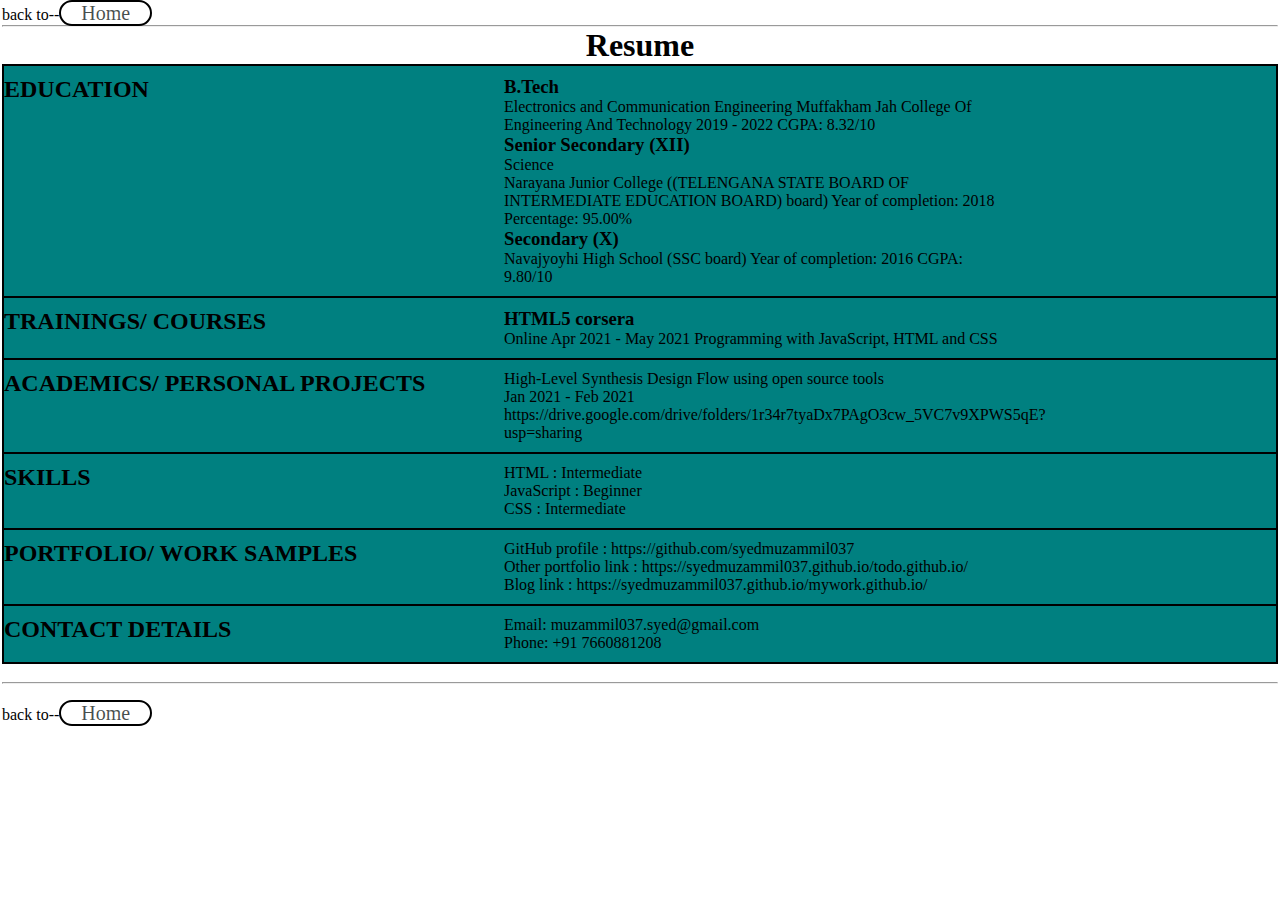
<file: resume.html>
<!DOCTYPE html>
<html lang="en">
<head>
    <meta charset="UTF-8">
    <meta http-equiv="X-UA-Compatible" content="IE=edge">
    <meta name="viewport" content="width=device-width, initial-scale=1.0">
    <title>Resume</title>
    <link rel="stylesheet" href="resume.css">
</head>
<body>
    back to--<a href="index.html">Home</a><hr>
    <header class="head"><h1>Resume</h1></header>
<div class="contaner">
    <div class="box">
        <section class="index"> 
    <h2>EDUCATION</h2></section>
    <section class="detail">
<h3>B.Tech</h3> Electronics and Communication Engineering
Muffakham Jah College Of Engineering And Technology
2019 - 2022
CGPA: 8.32/10<br>
<h3>Senior Secondary (XII)</h3> Science<br>
Narayana Junior College
((TELENGANA STATE BOARD OF INTERMEDIATE EDUCATION BOARD) board)
Year of completion: 2018
Percentage: 95.00%<br>
<h3>Secondary (X)</h3>
Navajyoyhi High School
(SSC board)
Year of completion: 2016
CGPA: 9.80/10
</section>
</div>
<div class="box">
    <section class="index">
<h2>TRAININGS/ COURSES</h2></section>
<section class="detail">
<h3>HTML5
    corsera</h3> Online
Apr 2021 - May 2021
Programming with JavaScript, HTML and CSS
</section>
</div>
<div class="box">
    <section class="index">
<h2>ACADEMICS/ PERSONAL PROJECTS</h2></section>
<section class="detail">
High-Level Synthesis Design Flow using open source tools<br>
Jan 2021 - Feb 2021<br>
https://drive.google.com/drive/folders/1r34r7tyaDx7PAgO3cw_5VC7v9XPWS5qE?usp=sharing<br>
</section>
</div>
<div class="box">
    <section class="index">
<h2>SKILLS</h2></section>
<section class="detail">
HTML       : Intermediate<br>
JavaScript : Beginner<br>
CSS        : Intermediate<br>
</section>
</div>
<div class="box">
    <section class="index">
<h2>PORTFOLIO/ WORK SAMPLES</h2></section>
<section class="detail">
GitHub profile : 
https://github.com/syedmuzammil037<br>
Other portfolio link : 
https://syedmuzammil037.github.io/todo.github.io/<br>
Blog link : 
https://syedmuzammil037.github.io/mywork.github.io/
</section>
</div>
<div class="box">
    <section class="index">
<h2>CONTACT DETAILS</h2></section>
<section class="detail">
Email: muzammil037.syed@gmail.com<br>
Phone: +91 7660881208
</section>
</div>
</div><br><hr><br>
back to--<a href="index.html">Home</a>
</body>
</html>
</file>
<file: resume.css>
*{
    margin: 0px;
    padding: 0px;
    box-sizing: border-box;
}
body{
    font-family: Bahnschrift Condensed;
    padding: 2px;
}
body a{
    text-decoration: none;
    color: rgba(1, 10, 10, 0.726);
    font-size: 20px;
    border: 2px solid black;
    padding-right: 20px;
    padding-left: 20px;
    border-radius: 25px;

}
body a:hover{
    background-color: black;
    color: cornsilk;
    
}
.head{
    text-align: center;
}
.contaner{
    background-color: teal;
    border: 1px solid black;
}
.box{
    padding-top: 10px;
    padding-bottom: 10px;
    display: flex;
    border: 1px solid black;
}
.index{
    width: 500px;
   
}
.detail{
    text-align:left;
    width: 500px;
}
@media (max-width:500px){
    body{
        width:100%;
        font-size: 70%;
    }
    body a{
        font-size: 70%;
    }
    .box{
        width:100%;
        display: block;
    }
    .head{
        font-size: 70%;
    }
    .contaner{
        width:100%;
    }
    .index{
        width: 50%;
        font-size: 70%;
    }
    .detail{
        width:fit-content;
        font-size: 25%;
        margin: 0px;
        
    
    }

}
</file>
